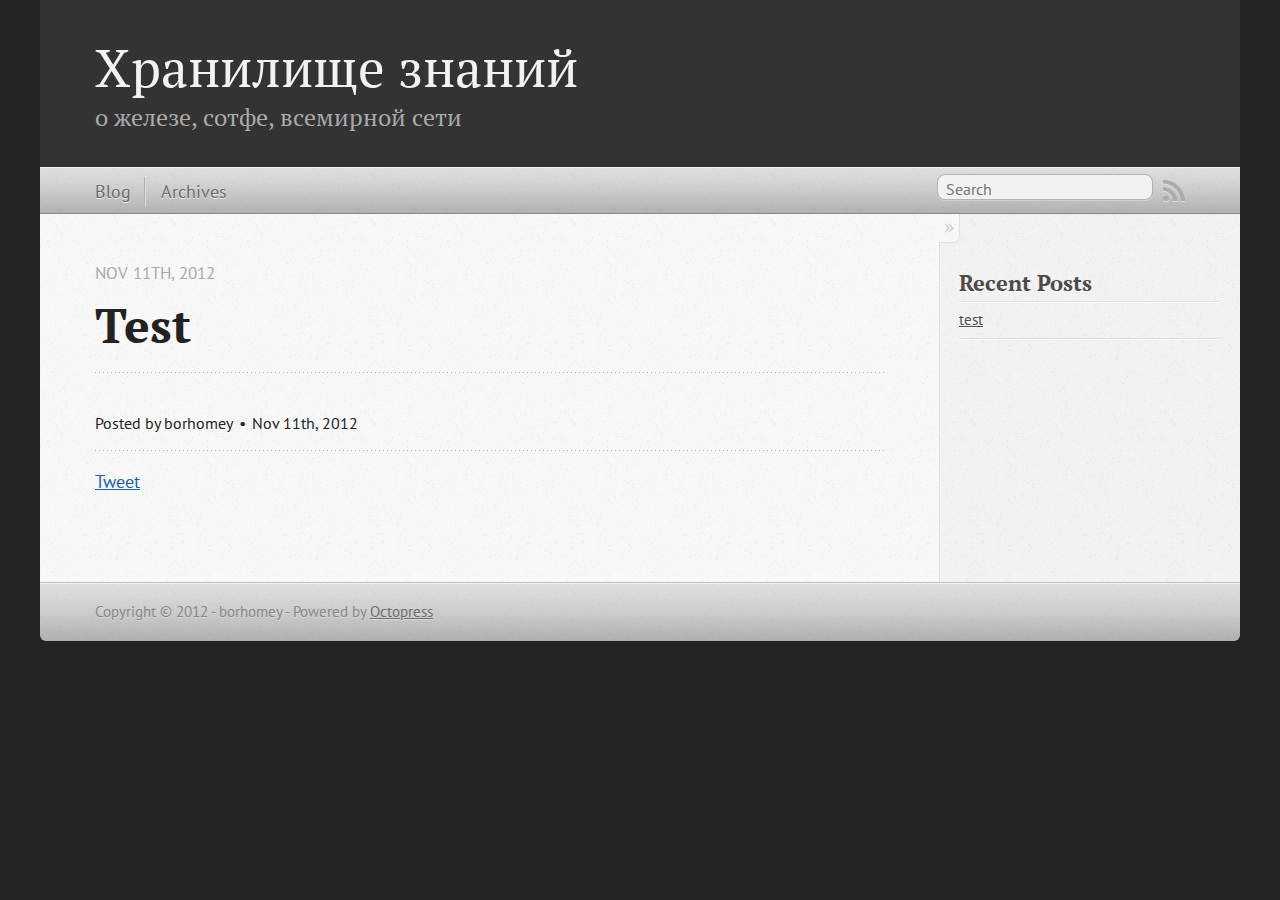
<file: test/index.html>
<!DOCTYPE html>
<!--[if IEMobile 7 ]><html class="no-js iem7"><![endif]-->
<!--[if lt IE 9]><html class="no-js lte-ie8"><![endif]-->
<!--[if (gt IE 8)|(gt IEMobile 7)|!(IEMobile)|!(IE)]><!--><html class="no-js" lang="en"><!--<![endif]-->
<head>
  <meta charset="utf-8">
  <title>test - Хранилище знаний</title>
  <meta name="author" content="borhomey">

  
  <meta name="description" content="
">
  

  <!-- http://t.co/dKP3o1e -->
  <meta name="HandheldFriendly" content="True">
  <meta name="MobileOptimized" content="320">
  <meta name="viewport" content="width=device-width, initial-scale=1">

  
  <link rel="canonical" href="http://borhomey.github.com/vq3/test/">
  <link href="/favicon.png" rel="icon">
  <link href="/stylesheets/screen.css" media="screen, projection" rel="stylesheet" type="text/css">
  <script src="/javascripts/modernizr-2.0.js"></script>
  <script src="/javascripts/ender.js"></script>
  <script src="/javascripts/octopress.js" type="text/javascript"></script>
  <link href="/atom.xml" rel="alternate" title="Хранилище знаний" type="application/atom+xml">
  <!--Fonts from Google"s Web font directory at http://google.com/webfonts -->
<link href="http://fonts.googleapis.com/css?family=PT+Serif:regular,italic,bold,bolditalic" rel="stylesheet" type="text/css">
<link href="http://fonts.googleapis.com/css?family=PT+Sans:regular,italic,bold,bolditalic" rel="stylesheet" type="text/css">

  

</head>

<body   >
  <header role="banner"><hgroup>
  <h1><a href="/">Хранилище знаний</a></h1>
  
    <h2>о железе, сотфе, всемирной сети</h2>
  
</hgroup>

</header>
  <nav role="navigation"><ul class="subscription" data-subscription="rss">
  <li><a href="/atom.xml" rel="subscribe-rss" title="subscribe via RSS">RSS</a></li>
  
</ul>
  
<form action="http://google.com/search" method="get">
  <fieldset role="search">
    <input type="hidden" name="q" value="site:borhomey.github.com/vq3" />
    <input class="search" type="text" name="q" results="0" placeholder="Search"/>
  </fieldset>
</form>
  
<ul class="main-navigation">
  <li><a href="/">Blog</a></li>
  <li><a href="/blog/archives">Archives</a></li>
</ul>

</nav>
  <div id="main">
    <div id="content">
      <div>
<article class="hentry" role="article">
  
  <header>
    
      <h1 class="entry-title">Test</h1>
    
    
      <p class="meta">
        








  


<time datetime="2012-11-11T01:07:00+04:00" pubdate data-updated="true">Nov 11<span>th</span>, 2012</time>
        
      </p>
    
  </header>


<div class="entry-content">
</div>


  <footer>
    <p class="meta">
      
  

<span class="byline author vcard">Posted by <span class="fn">borhomey</span></span>

      








  


<time datetime="2012-11-11T01:07:00+04:00" pubdate data-updated="true">Nov 11<span>th</span>, 2012</time>
      


    </p>
    
      <div class="sharing">
  
  <a href="http://twitter.com/share" class="twitter-share-button" data-url="http://borhomey.github.com/vq3/test/" data-via="" data-counturl="http://borhomey.github.com/vq3/test/" >Tweet</a>
  
  
  
</div>

    
    <p class="meta">
      
      
    </p>
  </footer>
</article>

</div>

<aside class="sidebar">
  
    <section>
  <h1>Recent Posts</h1>
  <ul id="recent_posts">
    
      <li class="post">
        <a href="/test/">test</a>
      </li>
    
  </ul>
</section>






  
</aside>


    </div>
  </div>
  <footer role="contentinfo"><p>
  Copyright &copy; 2012 - borhomey -
  <span class="credit">Powered by <a href="http://octopress.org">Octopress</a></span>
</p>

</footer>
  







  <script type="text/javascript">
    (function(){
      var twitterWidgets = document.createElement('script');
      twitterWidgets.type = 'text/javascript';
      twitterWidgets.async = true;
      twitterWidgets.src = 'http://platform.twitter.com/widgets.js';
      document.getElementsByTagName('head')[0].appendChild(twitterWidgets);
    })();
  </script>





</body>
</html>
</file>
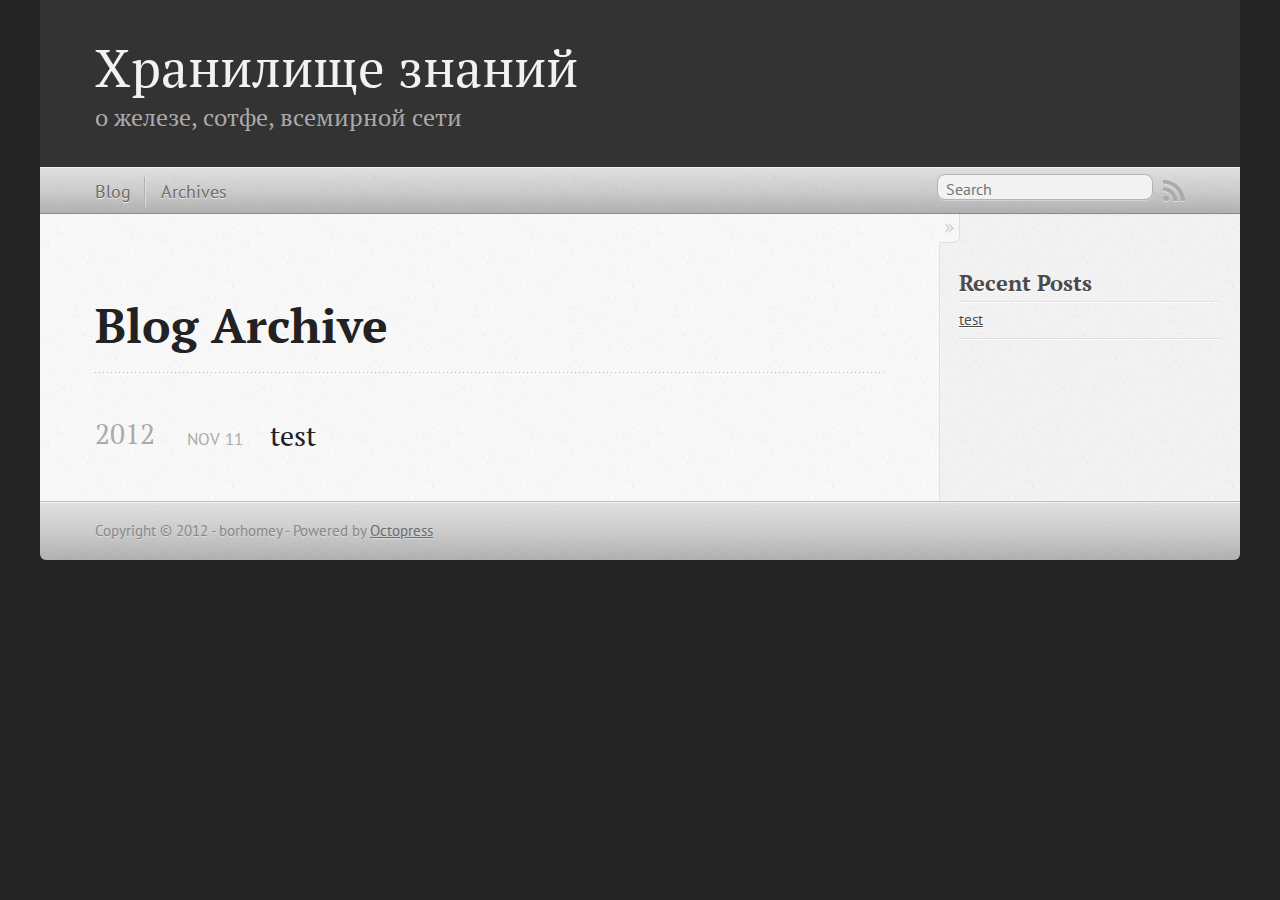
<file: blog/archives/index.html>
<!DOCTYPE html>
<!--[if IEMobile 7 ]><html class="no-js iem7"><![endif]-->
<!--[if lt IE 9]><html class="no-js lte-ie8"><![endif]-->
<!--[if (gt IE 8)|(gt IEMobile 7)|!(IEMobile)|!(IE)]><!--><html class="no-js" lang="en"><!--<![endif]-->
<head>
  <meta charset="utf-8">
  <title>Blog Archive - Хранилище знаний</title>
  <meta name="author" content="borhomey">

  
  <meta name="description" content=" Blog Archive 2012 test
Nov 11 2012 Recent Posts test ">
  

  <!-- http://t.co/dKP3o1e -->
  <meta name="HandheldFriendly" content="True">
  <meta name="MobileOptimized" content="320">
  <meta name="viewport" content="width=device-width, initial-scale=1">

  
  <link rel="canonical" href="http://borhomey.github.com/vq3/blog/archives/">
  <link href="/favicon.png" rel="icon">
  <link href="/stylesheets/screen.css" media="screen, projection" rel="stylesheet" type="text/css">
  <script src="/javascripts/modernizr-2.0.js"></script>
  <script src="/javascripts/ender.js"></script>
  <script src="/javascripts/octopress.js" type="text/javascript"></script>
  <link href="/atom.xml" rel="alternate" title="Хранилище знаний" type="application/atom+xml">
  <!--Fonts from Google"s Web font directory at http://google.com/webfonts -->
<link href="http://fonts.googleapis.com/css?family=PT+Serif:regular,italic,bold,bolditalic" rel="stylesheet" type="text/css">
<link href="http://fonts.googleapis.com/css?family=PT+Sans:regular,italic,bold,bolditalic" rel="stylesheet" type="text/css">

  

</head>

<body   >
  <header role="banner"><hgroup>
  <h1><a href="/">Хранилище знаний</a></h1>
  
    <h2>о железе, сотфе, всемирной сети</h2>
  
</hgroup>

</header>
  <nav role="navigation"><ul class="subscription" data-subscription="rss">
  <li><a href="/atom.xml" rel="subscribe-rss" title="subscribe via RSS">RSS</a></li>
  
</ul>
  
<form action="http://google.com/search" method="get">
  <fieldset role="search">
    <input type="hidden" name="q" value="site:borhomey.github.com/vq3" />
    <input class="search" type="text" name="q" results="0" placeholder="Search"/>
  </fieldset>
</form>
  
<ul class="main-navigation">
  <li><a href="/">Blog</a></li>
  <li><a href="/blog/archives">Archives</a></li>
</ul>

</nav>
  <div id="main">
    <div id="content">
      <div>
<article role="article">
  
  <header>
    <h1 class="entry-title">Blog Archive</h1>
    
  </header>
  
  <div id="blog-archives">



  
  <h2>2012</h2>

<article>
  
<h1><a href="/test/">test</a></h1>
<time datetime="2012-11-11T01:07:00+04:00" pubdate><span class='month'>Nov</span> <span class='day'>11</span> <span class='year'>2012</span></time>


</article>

</div>

  
</article>

</div>

<aside class="sidebar">
  
    <section>
  <h1>Recent Posts</h1>
  <ul id="recent_posts">
    
      <li class="post">
        <a href="/test/">test</a>
      </li>
    
  </ul>
</section>






  
</aside>


    </div>
  </div>
  <footer role="contentinfo"><p>
  Copyright &copy; 2012 - borhomey -
  <span class="credit">Powered by <a href="http://octopress.org">Octopress</a></span>
</p>

</footer>
  







  <script type="text/javascript">
    (function(){
      var twitterWidgets = document.createElement('script');
      twitterWidgets.type = 'text/javascript';
      twitterWidgets.async = true;
      twitterWidgets.src = 'http://platform.twitter.com/widgets.js';
      document.getElementsByTagName('head')[0].appendChild(twitterWidgets);
    })();
  </script>





</body>
</html>
</file>
<file: stylesheets/screen.css>
html,body,div,span,applet,object,iframe,h1,h2,h3,h4,h5,h6,p,blockquote,pre,a,abbr,acronym,address,big,cite,code,del,dfn,em,img,ins,kbd,q,s,samp,small,strike,strong,sub,sup,tt,var,b,u,i,center,dl,dt,dd,ol,ul,li,fieldset,form,label,legend,table,caption,tbody,tfoot,thead,tr,th,td,article,aside,canvas,details,embed,figure,figcaption,footer,header,hgroup,menu,nav,output,ruby,section,summary,time,mark,audio,video{margin:0;padding:0;border:0;font:inherit;font-size:100%;vertical-align:baseline}html{line-height:1}ol,ul{list-style:none}table{border-collapse:collapse;border-spacing:0}caption,th,td{text-align:left;font-weight:normal;vertical-align:middle}q,blockquote{quotes:none}q:before,q:after,blockquote:before,blockquote:after{content:"";content:none}a img{border:none}article,aside,details,figcaption,figure,footer,header,hgroup,menu,nav,section,summary{display:block}article,aside,details,figcaption,figure,footer,header,hgroup,menu,nav,section,summary{display:block}a{color:#1863a1}a:visited{color:#751590}a:focus{color:#0181eb}a:hover{color:#0181eb}a:active{color:#01579f}aside.sidebar a{color:#1863a1}aside.sidebar a:focus{color:#0181eb}aside.sidebar a:hover{color:#0181eb}aside.sidebar a:active{color:#01579f}a{-webkit-transition:color 0.3s;-moz-transition:color 0.3s;-o-transition:color 0.3s;transition:color 0.3s}html{background:#252525 url('/images/line-tile.png?1352094022') top left}body>div{background:#f2f2f2 url('/images/noise.png?1352094022') top left;border-bottom:1px solid #bfbfbf}body>div>div{background:#f8f8f8 url('/images/noise.png?1352094022') top left;border-right:1px solid #e0e0e0}.heading,body>header h1,h1,h2,h3,h4,h5,h6{font-family:"PT Serif","Georgia","Helvetica Neue",Arial,sans-serif}.sans,body>header h2,article header p.meta,article>footer,#content .blog-index footer,html .gist .gist-file .gist-meta,#blog-archives a.category,#blog-archives time,aside.sidebar section,body>footer{font-family:"PT Sans","Helvetica Neue",Arial,sans-serif}.serif,body,#content .blog-index a[rel=full-article]{font-family:"PT Serif",Georgia,Times,"Times New Roman",serif}.mono,pre,code,tt,p code,li code{font-family:Menlo,Monaco,"Andale Mono","lucida console","Courier New",monospace}body>header h1{font-size:2.2em;font-family:"PT Serif","Georgia","Helvetica Neue",Arial,sans-serif;font-weight:normal;line-height:1.2em;margin-bottom:0.6667em}body>header h2{font-family:"PT Serif","Georgia","Helvetica Neue",Arial,sans-serif}body{line-height:1.5em;color:#222}h1{font-size:2.2em;line-height:1.2em}@media only screen and (min-width: 992px){body{font-size:1.15em}h1{font-size:2.6em;line-height:1.2em}}h1,h2,h3,h4,h5,h6{text-rendering:optimizelegibility;margin-bottom:1em;font-weight:bold}h2,section h1{font-size:1.5em}h3,section h2,section section h1{font-size:1.3em}h4,section h3,section section h2,section section section h1{font-size:1em}h5,section h4,section section h3{font-size:.9em}h6,section h5,section section h4,section section section h3{font-size:.8em}p,blockquote,ul,ol{margin-bottom:1.5em}ul{list-style-type:disc}ul ul{list-style-type:circle;margin-bottom:0px}ul ul ul{list-style-type:square;margin-bottom:0px}ol{list-style-type:decimal}ol ol{list-style-type:lower-alpha;margin-bottom:0px}ol ol ol{list-style-type:lower-roman;margin-bottom:0px}ul,ul ul,ul ol,ol,ol ul,ol ol{margin-left:1.3em}strong{font-weight:bold}em{font-style:italic}sup,sub{font-size:0.8em;position:relative;display:inline-block}sup{top:-0.5em}sub{bottom:-0.5em}q{font-style:italic}q:before{content:"\201C"}q:after{content:"\201D"}em,dfn{font-style:italic}strong,dfn{font-weight:bold}del,s{text-decoration:line-through}abbr,acronym{border-bottom:1px dotted;cursor:help}sub,sup{line-height:0}hr{margin-bottom:0.2em}small{font-size:.8em}big{font-size:1.2em}blockquote{font-style:italic;position:relative;font-size:1.2em;line-height:1.5em;padding-left:1em;border-left:4px solid rgba(170,170,170,0.5)}blockquote cite{font-style:italic}blockquote cite a{color:#aaa !important;word-wrap:break-word}blockquote cite:before{content:'\2014';padding-right:.3em;padding-left:.3em;color:#aaa}@media only screen and (min-width: 992px){blockquote{padding-left:1.5em;border-left-width:4px}}.pullquote-right:before,.pullquote-left:before{padding:0;border:none;content:attr(data-pullquote);float:right;width:45%;margin:.5em 0 1em 1.5em;position:relative;top:7px;font-size:1.4em;line-height:1.45em}.pullquote-left:before{float:left;margin:.5em 1.5em 1em 0}.force-wrap,article a,aside.sidebar a{white-space:-moz-pre-wrap;white-space:-pre-wrap;white-space:-o-pre-wrap;white-space:pre-wrap;word-wrap:break-word}.group,body>header,body>nav,body>footer,body #content>article,body #content>div>article,body #content>div>section,body div.pagination,aside.sidebar,#main,#content,.sidebar{*zoom:1}.group:after,body>header:after,body>nav:after,body>footer:after,body #content>article:after,body #content>div>article:after,body #content>div>section:after,body div.pagination:after,aside.sidebar:after,#main:after,#content:after,.sidebar:after{content:"";display:table;clear:both}body{-webkit-text-size-adjust:none;max-width:1200px;position:relative;margin:0 auto}body>header,body>nav,body>footer,body #content>article,body #content>div>article,body #content>div>section{padding-left:18px;padding-right:18px}@media only screen and (min-width: 480px){body>header,body>nav,body>footer,body #content>article,body #content>div>article,body #content>div>section{padding-left:25px;padding-right:25px}}@media only screen and (min-width: 768px){body>header,body>nav,body>footer,body #content>article,body #content>div>article,body #content>div>section{padding-left:35px;padding-right:35px}}@media only screen and (min-width: 992px){body>header,body>nav,body>footer,body #content>article,body #content>div>article,body #content>div>section{padding-left:55px;padding-right:55px}}body div.pagination{margin-left:18px;margin-right:18px}@media only screen and (min-width: 480px){body div.pagination{margin-left:25px;margin-right:25px}}@media only screen and (min-width: 768px){body div.pagination{margin-left:35px;margin-right:35px}}@media only screen and (min-width: 992px){body div.pagination{margin-left:55px;margin-right:55px}}body>header{font-size:1em;padding-top:1.5em;padding-bottom:1.5em}#content{overflow:hidden}#content>div,#content>article{width:100%}aside.sidebar{float:none;padding:0 18px 1px;background-color:#f7f7f7;border-top:1px solid #e0e0e0}.flex-content,article img,article video,article .flash-video,aside.sidebar img{max-width:100%;height:auto}.basic-alignment.left,article img.left,article video.left,article .left.flash-video,aside.sidebar img.left{float:left;margin-right:1.5em}.basic-alignment.right,article img.right,article video.right,article .right.flash-video,aside.sidebar img.right{float:right;margin-left:1.5em}.basic-alignment.center,article img.center,article video.center,article .center.flash-video,aside.sidebar img.center{display:block;margin:0 auto 1.5em}.basic-alignment.left,article img.left,article video.left,article .left.flash-video,aside.sidebar img.left,.basic-alignment.right,article img.right,article video.right,article .right.flash-video,aside.sidebar img.right{margin-bottom:.8em}.toggle-sidebar,.no-sidebar .toggle-sidebar{display:none}@media only screen and (min-width: 750px){body.sidebar-footer aside.sidebar{float:none;width:auto;clear:left;margin:0;padding:0 35px 1px;background-color:#f7f7f7;border-top:1px solid #eaeaea}body.sidebar-footer aside.sidebar section.odd,body.sidebar-footer aside.sidebar section.even{float:left;width:48%}body.sidebar-footer aside.sidebar section.odd{margin-left:0}body.sidebar-footer aside.sidebar section.even{margin-left:4%}body.sidebar-footer aside.sidebar.thirds section{width:30%;margin-left:5%}body.sidebar-footer aside.sidebar.thirds section.first{margin-left:0;clear:both}}body.sidebar-footer #content{margin-right:0px}body.sidebar-footer .toggle-sidebar{display:none}@media only screen and (min-width: 550px){body>header{font-size:1em}}@media only screen and (min-width: 750px){aside.sidebar{float:none;width:auto;clear:left;margin:0;padding:0 35px 1px;background-color:#f7f7f7;border-top:1px solid #eaeaea}aside.sidebar section.odd,aside.sidebar section.even{float:left;width:48%}aside.sidebar section.odd{margin-left:0}aside.sidebar section.even{margin-left:4%}aside.sidebar.thirds section{width:30%;margin-left:5%}aside.sidebar.thirds section.first{margin-left:0;clear:both}}@media only screen and (min-width: 768px){body{-webkit-text-size-adjust:auto}body>header{font-size:1.2em}#main{padding:0;margin:0 auto}#content{overflow:visible;margin-right:240px;position:relative}.no-sidebar #content{margin-right:0;border-right:0}.collapse-sidebar #content{margin-right:20px}#content>div,#content>article{padding-top:17.5px;padding-bottom:17.5px;float:left}aside.sidebar{width:210px;padding:0 15px 15px;background:none;clear:none;float:left;margin:0 -100% 0 0}aside.sidebar section{width:auto;margin-left:0}aside.sidebar section.odd,aside.sidebar section.even{float:none;width:auto;margin-left:0}.collapse-sidebar aside.sidebar{float:none;width:auto;clear:left;margin:0;padding:0 35px 1px;background-color:#f7f7f7;border-top:1px solid #eaeaea}.collapse-sidebar aside.sidebar section.odd,.collapse-sidebar aside.sidebar section.even{float:left;width:48%}.collapse-sidebar aside.sidebar section.odd{margin-left:0}.collapse-sidebar aside.sidebar section.even{margin-left:4%}.collapse-sidebar aside.sidebar.thirds section{width:30%;margin-left:5%}.collapse-sidebar aside.sidebar.thirds section.first{margin-left:0;clear:both}}@media only screen and (min-width: 992px){body>header{font-size:1.3em}#content{margin-right:300px}#content>div,#content>article{padding-top:27.5px;padding-bottom:27.5px}aside.sidebar{width:260px;padding:1.2em 20px 20px}.collapse-sidebar aside.sidebar{padding-left:55px;padding-right:55px}}@media only screen and (min-width: 768px){ul,ol{margin-left:0}}body>header{background:#333}body>header h1{display:inline-block;margin:0}body>header h1 a,body>header h1 a:visited,body>header h1 a:hover{color:#f2f2f2;text-decoration:none}body>header h2{margin:.2em 0 0;font-size:1em;color:#aaa;font-weight:normal}body>nav{position:relative;background-color:#ccc;background:url('/images/noise.png?1352094022'),-webkit-gradient(linear, 50% 0%, 50% 100%, color-stop(0%, #e0e0e0), color-stop(50%, #cccccc), color-stop(100%, #b0b0b0));background:url('/images/noise.png?1352094022'),-webkit-linear-gradient(#e0e0e0,#cccccc,#b0b0b0);background:url('/images/noise.png?1352094022'),-moz-linear-gradient(#e0e0e0,#cccccc,#b0b0b0);background:url('/images/noise.png?1352094022'),-o-linear-gradient(#e0e0e0,#cccccc,#b0b0b0);background:url('/images/noise.png?1352094022'),linear-gradient(#e0e0e0,#cccccc,#b0b0b0);border-top:1px solid #f2f2f2;border-bottom:1px solid #8c8c8c;padding-top:.35em;padding-bottom:.35em}body>nav form{-webkit-background-clip:padding;-moz-background-clip:padding;background-clip:padding-box;margin:0;padding:0}body>nav form .search{padding:.3em .5em 0;font-size:.85em;font-family:"PT Sans","Helvetica Neue",Arial,sans-serif;line-height:1.1em;width:95%;-webkit-border-radius:0.5em;-moz-border-radius:0.5em;-ms-border-radius:0.5em;-o-border-radius:0.5em;border-radius:0.5em;-webkit-background-clip:padding;-moz-background-clip:padding;background-clip:padding-box;-webkit-box-shadow:#d1d1d1 0 1px;-moz-box-shadow:#d1d1d1 0 1px;box-shadow:#d1d1d1 0 1px;background-color:#f2f2f2;border:1px solid #b3b3b3;color:#888}body>nav form .search:focus{color:#444;border-color:#80b1df;-webkit-box-shadow:#80b1df 0 0 4px,#80b1df 0 0 3px inset;-moz-box-shadow:#80b1df 0 0 4px,#80b1df 0 0 3px inset;box-shadow:#80b1df 0 0 4px,#80b1df 0 0 3px inset;background-color:#fff;outline:none}body>nav fieldset[role=search]{float:right;width:48%}body>nav fieldset.mobile-nav{float:left;width:48%}body>nav fieldset.mobile-nav select{width:100%;font-size:.8em;border:1px solid #888}body>nav ul{display:none}@media only screen and (min-width: 550px){body>nav{font-size:.9em}body>nav ul{margin:0;padding:0;border:0;overflow:hidden;*zoom:1;float:left;display:block;padding-top:.15em}body>nav ul li{list-style-image:none;list-style-type:none;margin-left:0;white-space:nowrap;display:inline;float:left;padding-left:0;padding-right:0}body>nav ul li:first-child,body>nav ul li.first{padding-left:0}body>nav ul li:last-child{padding-right:0}body>nav ul li.last{padding-right:0}body>nav ul.subscription{margin-left:.8em;float:right}body>nav ul.subscription li:last-child a{padding-right:0}body>nav ul li{margin:0}body>nav a{color:#6b6b6b;font-family:"PT Sans","Helvetica Neue",Arial,sans-serif;text-shadow:#ebebeb 0 1px;float:left;text-decoration:none;font-size:1.1em;padding:.1em 0;line-height:1.5em}body>nav a:visited{color:#6b6b6b}body>nav a:hover{color:#2b2b2b}body>nav li+li{border-left:1px solid #b0b0b0;margin-left:.8em}body>nav li+li a{padding-left:.8em;border-left:1px solid #dedede}body>nav form{float:right;text-align:left;padding-left:.8em;width:175px}body>nav form .search{width:93%;font-size:.95em;line-height:1.2em}body>nav ul[data-subscription$=email]+form{width:97px}body>nav ul[data-subscription$=email]+form .search{width:91%}body>nav fieldset.mobile-nav{display:none}body>nav fieldset[role=search]{width:99%}}@media only screen and (min-width: 992px){body>nav form{width:215px}body>nav ul[data-subscription$=email]+form{width:147px}}.no-placeholder body>nav .search{background:#f2f2f2 url('/images/search.png?1352094022') 0.3em 0.25em no-repeat;text-indent:1.3em}@media only screen and (min-width: 550px){.maskImage body>nav ul[data-subscription$=email]+form{width:123px}}@media only screen and (min-width: 992px){.maskImage body>nav ul[data-subscription$=email]+form{width:173px}}.maskImage ul.subscription{position:relative;top:.2em}.maskImage ul.subscription li,.maskImage ul.subscription a{border:0;padding:0}.maskImage a[rel=subscribe-rss]{position:relative;top:0px;text-indent:-999999em;background-color:#dedede;border:0;padding:0}.maskImage a[rel=subscribe-rss],.maskImage a[rel=subscribe-rss]:after{-webkit-mask-image:url('/images/rss.png?1352094022');-moz-mask-image:url('/images/rss.png?1352094022');-ms-mask-image:url('/images/rss.png?1352094022');-o-mask-image:url('/images/rss.png?1352094022');mask-image:url('/images/rss.png?1352094022');-webkit-mask-repeat:no-repeat;-moz-mask-repeat:no-repeat;-ms-mask-repeat:no-repeat;-o-mask-repeat:no-repeat;mask-repeat:no-repeat;width:22px;height:22px}.maskImage a[rel=subscribe-rss]:after{content:"";position:absolute;top:-1px;left:0;background-color:#ababab}.maskImage a[rel=subscribe-rss]:hover:after{background-color:#9e9e9e}.maskImage a[rel=subscribe-email]{position:relative;top:0px;text-indent:-999999em;background-color:#dedede;border:0;padding:0}.maskImage a[rel=subscribe-email],.maskImage a[rel=subscribe-email]:after{-webkit-mask-image:url('/images/email.png?1352094022');-moz-mask-image:url('/images/email.png?1352094022');-ms-mask-image:url('/images/email.png?1352094022');-o-mask-image:url('/images/email.png?1352094022');mask-image:url('/images/email.png?1352094022');-webkit-mask-repeat:no-repeat;-moz-mask-repeat:no-repeat;-ms-mask-repeat:no-repeat;-o-mask-repeat:no-repeat;mask-repeat:no-repeat;width:28px;height:22px}.maskImage a[rel=subscribe-email]:after{content:"";position:absolute;top:-1px;left:0;background-color:#ababab}.maskImage a[rel=subscribe-email]:hover:after{background-color:#9e9e9e}article{padding-top:1em}article header{position:relative;padding-top:2em;padding-bottom:1em;margin-bottom:1em;background:url('[data-uri]') bottom left repeat-x}article header h1{margin:0}article header h1 a{text-decoration:none}article header h1 a:hover{text-decoration:underline}article header p{font-size:.9em;color:#aaa;margin:0}article header p.meta{text-transform:uppercase;position:absolute;top:0}@media only screen and (min-width: 768px){article header{margin-bottom:1.5em;padding-bottom:1em;background:url('[data-uri]') bottom left repeat-x}}article h2{padding-top:0.8em;background:url('[data-uri]') top left repeat-x}.entry-content article h2:first-child,article header+h2{padding-top:0}article h2:first-child,article header+h2{background:none}article .feature{padding-top:.5em;margin-bottom:1em;padding-bottom:1em;background:url('[data-uri]') bottom left repeat-x;font-size:2.0em;font-style:italic;line-height:1.3em}article img,article video,article .flash-video{-webkit-border-radius:0.3em;-moz-border-radius:0.3em;-ms-border-radius:0.3em;-o-border-radius:0.3em;border-radius:0.3em;-webkit-box-shadow:rgba(0,0,0,0.15) 0 1px 4px;-moz-box-shadow:rgba(0,0,0,0.15) 0 1px 4px;box-shadow:rgba(0,0,0,0.15) 0 1px 4px;-webkit-box-sizing:border-box;-moz-box-sizing:border-box;box-sizing:border-box;border:#fff 0.5em solid}article video,article .flash-video{margin:0 auto 1.5em}article video{display:block;width:100%}article .flash-video>div{position:relative;display:block;padding-bottom:56.25%;padding-top:1px;height:0;overflow:hidden}article .flash-video>div iframe,article .flash-video>div object,article .flash-video>div embed{position:absolute;top:0;left:0;width:100%;height:100%}article>footer{padding-bottom:2.5em;margin-top:2em}article>footer p.meta{margin-bottom:.8em;font-size:.85em;clear:both;overflow:hidden}.blog-index article+article{background:url('[data-uri]') top left repeat-x}#content .blog-index{padding-top:0;padding-bottom:0}#content .blog-index article{padding-top:2em}#content .blog-index article header{background:none;padding-bottom:0}#content .blog-index article h1{font-size:2.2em}#content .blog-index article h1 a{color:inherit}#content .blog-index article h1 a:hover{color:#0181eb}#content .blog-index a[rel=full-article]{background:#ebebeb;display:inline-block;padding:.4em .8em;margin-right:.5em;text-decoration:none;color:#666;-webkit-transition:background-color 0.5s;-moz-transition:background-color 0.5s;-o-transition:background-color 0.5s;transition:background-color 0.5s}#content .blog-index a[rel=full-article]:hover{background:#0181eb;text-shadow:none;color:#f8f8f8}#content .blog-index footer{margin-top:1em}.separator,article>footer .byline+time:before,article>footer time+time:before,article>footer .comments:before,article>footer .byline ~ .categories:before{content:"\2022 ";padding:0 .4em 0 .2em;display:inline-block}#content div.pagination{text-align:center;font-size:.95em;position:relative;background:url('[data-uri]') top left repeat-x;padding-top:1.5em;padding-bottom:1.5em}#content div.pagination a{text-decoration:none;color:#aaa}#content div.pagination a.prev{position:absolute;left:0}#content div.pagination a.next{position:absolute;right:0}#content div.pagination a:hover{color:#0181eb}#content div.pagination a[href*=archive]:before,#content div.pagination a[href*=archive]:after{content:'\2014';padding:0 .3em}p.meta+.sharing{padding-top:1em;padding-left:0;background:url('[data-uri]') top left repeat-x}#fb-root{display:none}.highlight,html .gist .gist-file .gist-syntax .gist-highlight{border:1px solid #05232b !important}.highlight table td.code,html .gist .gist-file .gist-syntax .gist-highlight table td.code{width:100%}.highlight .line-numbers,html .gist .gist-file .gist-syntax .gist-highlight .line-numbers{text-align:right;font-size:13px;line-height:1.45em;background:#073642 url('/images/noise.png?1352094022') top left !important;border-right:1px solid #00232c !important;-webkit-box-shadow:#083e4b -1px 0 inset;-moz-box-shadow:#083e4b -1px 0 inset;box-shadow:#083e4b -1px 0 inset;text-shadow:#021014 0 -1px;padding:.8em !important;-webkit-border-radius:0;-moz-border-radius:0;-ms-border-radius:0;-o-border-radius:0;border-radius:0}.highlight .line-numbers span,html .gist .gist-file .gist-syntax .gist-highlight .line-numbers span{color:#586e75 !important}figure.code,.gist-file,pre{-webkit-box-shadow:rgba(0,0,0,0.06) 0 0 10px;-moz-box-shadow:rgba(0,0,0,0.06) 0 0 10px;box-shadow:rgba(0,0,0,0.06) 0 0 10px}figure.code .highlight pre,.gist-file .highlight pre,pre .highlight pre{-webkit-box-shadow:none;-moz-box-shadow:none;box-shadow:none}html .gist .gist-file{margin-bottom:1.8em;position:relative;border:none;padding-top:26px !important}html .gist .gist-file .gist-syntax{border-bottom:0 !important;background:none !important}html .gist .gist-file .gist-syntax .gist-highlight{background:#002b36 !important}html .gist .gist-file .gist-meta{padding:.6em 0.8em;border:1px solid #083e4b !important;color:#586e75;font-size:.7em !important;background:#073642 url('/images/noise.png?1352094022') top left;line-height:1.5em}html .gist .gist-file .gist-meta a{color:#75878b !important;text-decoration:none}html .gist .gist-file .gist-meta a:hover{text-decoration:underline}html .gist .gist-file .gist-meta a:hover{color:#93a1a1 !important}html .gist .gist-file .gist-meta a[href*='#file']{position:absolute;top:0;left:0;right:-10px;color:#474747 !important}html .gist .gist-file .gist-meta a[href*='#file']:hover{color:#1863a1 !important}html .gist .gist-file .gist-meta a[href*=raw]{top:.4em}pre{background:#002b36 url('/images/noise.png?1352094022') top left;-webkit-border-radius:0.4em;-moz-border-radius:0.4em;-ms-border-radius:0.4em;-o-border-radius:0.4em;border-radius:0.4em;border:1px solid #05232b;line-height:1.45em;font-size:13px;margin-bottom:2.1em;padding:.8em 1em;color:#93a1a1;overflow:auto}h3.filename+pre{-moz-border-radius-topleft:0px;-webkit-border-top-left-radius:0px;border-top-left-radius:0px;-moz-border-radius-topright:0px;-webkit-border-top-right-radius:0px;border-top-right-radius:0px}p code,li code{display:inline-block;white-space:no-wrap;background:#fff;font-size:.8em;line-height:1.5em;color:#555;border:1px solid #ddd;-webkit-border-radius:0.4em;-moz-border-radius:0.4em;-ms-border-radius:0.4em;-o-border-radius:0.4em;border-radius:0.4em;padding:0 .3em;margin:-1px 0}p pre code,li pre code{font-size:1em !important;background:none;border:none}.pre-code,html .gist .gist-file .gist-syntax .gist-highlight pre,.highlight code{font-family:Menlo,Monaco,"Andale Mono","lucida console","Courier New",monospace !important;overflow:scroll;overflow-y:hidden;display:block;padding:.8em !important;overflow-x:auto;line-height:1.45em;background:#002b36 url('/images/noise.png?1352094022') top left !important;color:#93a1a1 !important}.pre-code *::-moz-selection,html .gist .gist-file .gist-syntax .gist-highlight pre *::-moz-selection,.highlight code *::-moz-selection{background:#386774;color:inherit;text-shadow:#002b36 0 1px}.pre-code *::-webkit-selection,html .gist .gist-file .gist-syntax .gist-highlight pre *::-webkit-selection,.highlight code *::-webkit-selection{background:#386774;color:inherit;text-shadow:#002b36 0 1px}.pre-code *::selection,html .gist .gist-file .gist-syntax .gist-highlight pre *::selection,.highlight code *::selection{background:#386774;color:inherit;text-shadow:#002b36 0 1px}.pre-code span,html .gist .gist-file .gist-syntax .gist-highlight pre span,.highlight code span{color:#93a1a1 !important}.pre-code span,html .gist .gist-file .gist-syntax .gist-highlight pre span,.highlight code span{font-style:normal !important;font-weight:normal !important}.pre-code .c,html .gist .gist-file .gist-syntax .gist-highlight pre .c,.highlight code .c{color:#586e75 !important;font-style:italic !important}.pre-code .cm,html .gist .gist-file .gist-syntax .gist-highlight pre .cm,.highlight code .cm{color:#586e75 !important;font-style:italic !important}.pre-code .cp,html .gist .gist-file .gist-syntax .gist-highlight pre .cp,.highlight code .cp{color:#586e75 !important;font-style:italic !important}.pre-code .c1,html .gist .gist-file .gist-syntax .gist-highlight pre .c1,.highlight code .c1{color:#586e75 !important;font-style:italic !important}.pre-code .cs,html .gist .gist-file .gist-syntax .gist-highlight pre .cs,.highlight code .cs{color:#586e75 !important;font-weight:bold !important;font-style:italic !important}.pre-code .err,html .gist .gist-file .gist-syntax .gist-highlight pre .err,.highlight code .err{color:#dc322f !important;background:none !important}.pre-code .k,html .gist .gist-file .gist-syntax .gist-highlight pre .k,.highlight code .k{color:#cb4b16 !important}.pre-code .o,html .gist .gist-file .gist-syntax .gist-highlight pre .o,.highlight code .o{color:#93a1a1 !important;font-weight:bold !important}.pre-code .p,html .gist .gist-file .gist-syntax .gist-highlight pre .p,.highlight code .p{color:#93a1a1 !important}.pre-code .ow,html .gist .gist-file .gist-syntax .gist-highlight pre .ow,.highlight code .ow{color:#2aa198 !important;font-weight:bold !important}.pre-code .gd,html .gist .gist-file .gist-syntax .gist-highlight pre .gd,.highlight code .gd{color:#93a1a1 !important;background-color:#372c34 !important;display:inline-block}.pre-code .gd .x,html .gist .gist-file .gist-syntax .gist-highlight pre .gd .x,.highlight code .gd .x{color:#93a1a1 !important;background-color:#4d2d33 !important;display:inline-block}.pre-code .ge,html .gist .gist-file .gist-syntax .gist-highlight pre .ge,.highlight code .ge{color:#93a1a1 !important;font-style:italic !important}.pre-code .gh,html .gist .gist-file .gist-syntax .gist-highlight pre .gh,.highlight code .gh{color:#586e75 !important}.pre-code .gi,html .gist .gist-file .gist-syntax .gist-highlight pre .gi,.highlight code .gi{color:#93a1a1 !important;background-color:#1a412b !important;display:inline-block}.pre-code .gi .x,html .gist .gist-file .gist-syntax .gist-highlight pre .gi .x,.highlight code .gi .x{color:#93a1a1 !important;background-color:#355720 !important;display:inline-block}.pre-code .gs,html .gist .gist-file .gist-syntax .gist-highlight pre .gs,.highlight code .gs{color:#93a1a1 !important;font-weight:bold !important}.pre-code .gu,html .gist .gist-file .gist-syntax .gist-highlight pre .gu,.highlight code .gu{color:#6c71c4 !important}.pre-code .kc,html .gist .gist-file .gist-syntax .gist-highlight pre .kc,.highlight code .kc{color:#859900 !important;font-weight:bold !important}.pre-code .kd,html .gist .gist-file .gist-syntax .gist-highlight pre .kd,.highlight code .kd{color:#268bd2 !important}.pre-code .kp,html .gist .gist-file .gist-syntax .gist-highlight pre .kp,.highlight code .kp{color:#cb4b16 !important;font-weight:bold !important}.pre-code .kr,html .gist .gist-file .gist-syntax .gist-highlight pre .kr,.highlight code .kr{color:#d33682 !important;font-weight:bold !important}.pre-code .kt,html .gist .gist-file .gist-syntax .gist-highlight pre .kt,.highlight code .kt{color:#2aa198 !important}.pre-code .n,html .gist .gist-file .gist-syntax .gist-highlight pre .n,.highlight code .n{color:#268bd2 !important}.pre-code .na,html .gist .gist-file .gist-syntax .gist-highlight pre .na,.highlight code .na{color:#268bd2 !important}.pre-code .nb,html .gist .gist-file .gist-syntax .gist-highlight pre .nb,.highlight code .nb{color:#859900 !important}.pre-code .nc,html .gist .gist-file .gist-syntax .gist-highlight pre .nc,.highlight code .nc{color:#d33682 !important}.pre-code .no,html .gist .gist-file .gist-syntax .gist-highlight pre .no,.highlight code .no{color:#b58900 !important}.pre-code .nl,html .gist .gist-file .gist-syntax .gist-highlight pre .nl,.highlight code .nl{color:#859900 !important}.pre-code .ne,html .gist .gist-file .gist-syntax .gist-highlight pre .ne,.highlight code .ne{color:#268bd2 !important;font-weight:bold !important}.pre-code .nf,html .gist .gist-file .gist-syntax .gist-highlight pre .nf,.highlight code .nf{color:#268bd2 !important;font-weight:bold !important}.pre-code .nn,html .gist .gist-file .gist-syntax .gist-highlight pre .nn,.highlight code .nn{color:#b58900 !important}.pre-code .nt,html .gist .gist-file .gist-syntax .gist-highlight pre .nt,.highlight code .nt{color:#268bd2 !important;font-weight:bold !important}.pre-code .nx,html .gist .gist-file .gist-syntax .gist-highlight pre .nx,.highlight code .nx{color:#b58900 !important}.pre-code .vg,html .gist .gist-file .gist-syntax .gist-highlight pre .vg,.highlight code .vg{color:#268bd2 !important}.pre-code .vi,html .gist .gist-file .gist-syntax .gist-highlight pre .vi,.highlight code .vi{color:#268bd2 !important}.pre-code .nv,html .gist .gist-file .gist-syntax .gist-highlight pre .nv,.highlight code .nv{color:#268bd2 !important}.pre-code .mf,html .gist .gist-file .gist-syntax .gist-highlight pre .mf,.highlight code .mf{color:#2aa198 !important}.pre-code .m,html .gist .gist-file .gist-syntax .gist-highlight pre .m,.highlight code .m{color:#2aa198 !important}.pre-code .mh,html .gist .gist-file .gist-syntax .gist-highlight pre .mh,.highlight code .mh{color:#2aa198 !important}.pre-code .mi,html .gist .gist-file .gist-syntax .gist-highlight pre .mi,.highlight code .mi{color:#2aa198 !important}.pre-code .s,html .gist .gist-file .gist-syntax .gist-highlight pre .s,.highlight code .s{color:#2aa198 !important}.pre-code .sd,html .gist .gist-file .gist-syntax .gist-highlight pre .sd,.highlight code .sd{color:#2aa198 !important}.pre-code .s2,html .gist .gist-file .gist-syntax .gist-highlight pre .s2,.highlight code .s2{color:#2aa198 !important}.pre-code .se,html .gist .gist-file .gist-syntax .gist-highlight pre .se,.highlight code .se{color:#dc322f !important}.pre-code .si,html .gist .gist-file .gist-syntax .gist-highlight pre .si,.highlight code .si{color:#268bd2 !important}.pre-code .sr,html .gist .gist-file .gist-syntax .gist-highlight pre .sr,.highlight code .sr{color:#2aa198 !important}.pre-code .s1,html .gist .gist-file .gist-syntax .gist-highlight pre .s1,.highlight code .s1{color:#2aa198 !important}.pre-code div .gd,html .gist .gist-file .gist-syntax .gist-highlight pre div .gd,.highlight code div .gd,.pre-code div .gd .x,html .gist .gist-file .gist-syntax .gist-highlight pre div .gd .x,.highlight code div .gd .x,.pre-code div .gi,html .gist .gist-file .gist-syntax .gist-highlight pre div .gi,.highlight code div .gi,.pre-code div .gi .x,html .gist .gist-file .gist-syntax .gist-highlight pre div .gi .x,.highlight code div .gi .x{display:inline-block;width:100%}.highlight,.gist-highlight{margin-bottom:1.8em;background:#002b36;overflow-y:hidden;overflow-x:auto}.highlight pre,.gist-highlight pre{background:none;-webkit-border-radius:none;-moz-border-radius:none;-ms-border-radius:none;-o-border-radius:none;border-radius:none;border:none;padding:0;margin-bottom:0}pre::-webkit-scrollbar,.highlight::-webkit-scrollbar,.gist-highlight::-webkit-scrollbar{height:.5em;background:rgba(255,255,255,0.15)}pre::-webkit-scrollbar-thumb:horizontal,.highlight::-webkit-scrollbar-thumb:horizontal,.gist-highlight::-webkit-scrollbar-thumb:horizontal{background:rgba(255,255,255,0.2);-webkit-border-radius:4px;border-radius:4px}.highlight code{background:#000}figure.code{background:none;padding:0;border:0;margin-bottom:1.5em}figure.code pre{margin-bottom:0}figure.code figcaption{position:relative}figure.code .highlight{margin-bottom:0}.code-title,html .gist .gist-file .gist-meta a[href*='#file'],h3.filename,figure.code figcaption{text-align:center;font-size:13px;line-height:2em;text-shadow:#cbcccc 0 1px 0;color:#474747;font-weight:normal;margin-bottom:0;-moz-border-radius-topleft:5px;-webkit-border-top-left-radius:5px;border-top-left-radius:5px;-moz-border-radius-topright:5px;-webkit-border-top-right-radius:5px;border-top-right-radius:5px;font-family:"Helvetica Neue", Arial, "Lucida Grande", "Lucida Sans Unicode", Lucida, sans-serif;background:#aaa url('/images/code_bg.png?1352094022') top repeat-x;border:1px solid #565656;border-top-color:#cbcbcb;border-left-color:#a5a5a5;border-right-color:#a5a5a5;border-bottom:0}.download-source,html .gist .gist-file .gist-meta a[href*=raw],figure.code figcaption a{position:absolute;right:.8em;text-decoration:none;color:#666 !important;z-index:1;font-size:13px;text-shadow:#cbcccc 0 1px 0;padding-left:3em}.download-source:hover,html .gist .gist-file .gist-meta a[href*=raw]:hover,figure.code figcaption a:hover{text-decoration:underline}#archive #content>div,#archive #content>div>article{padding-top:0}#blog-archives{color:#aaa}#blog-archives article{padding:1em 0 1em;position:relative;background:url('[data-uri]') bottom left repeat-x}#blog-archives article:last-child{background:none}#blog-archives article footer{padding:0;margin:0}#blog-archives h1{color:#222;margin-bottom:.3em}#blog-archives h2{display:none}#blog-archives h1{font-size:1.5em}#blog-archives h1 a{text-decoration:none;color:inherit;font-weight:normal;display:inline-block}#blog-archives h1 a:hover{text-decoration:underline}#blog-archives h1 a:hover{color:#0181eb}#blog-archives a.category,#blog-archives time{color:#aaa}#blog-archives .entry-content{display:none}#blog-archives time{font-size:.9em;line-height:1.2em}#blog-archives time .month,#blog-archives time .day{display:inline-block}#blog-archives time .month{text-transform:uppercase}#blog-archives p{margin-bottom:1em}#blog-archives a,#blog-archives .entry-content a{color:inherit}#blog-archives a:hover,#blog-archives .entry-content a:hover{color:#0181eb}#blog-archives a:hover{color:#0181eb}@media only screen and (min-width: 550px){#blog-archives article{margin-left:5em}#blog-archives h2{margin-bottom:.3em;font-weight:normal;display:inline-block;position:relative;top:-1px;float:left}#blog-archives h2:first-child{padding-top:.75em}#blog-archives time{position:absolute;text-align:right;left:0em;top:1.8em}#blog-archives .year{display:none}#blog-archives article{padding-left:4.5em;padding-bottom:.7em}#blog-archives a.category{line-height:1.1em}}#content>.category article{margin-left:0;padding-left:6.8em}#content>.category .year{display:inline}.side-shadow-border,aside.sidebar section h1,aside.sidebar li{-webkit-box-shadow:#fff 0 1px;-moz-box-shadow:#fff 0 1px;box-shadow:#fff 0 1px}aside.sidebar{overflow:hidden;color:#4b4b4b;text-shadow:#fff 0 1px}aside.sidebar section{font-size:.8em;line-height:1.4em;margin-bottom:1.5em}aside.sidebar section h1{margin:1.5em 0 0;padding-bottom:.2em;border-bottom:1px solid #e0e0e0}aside.sidebar section h1+p{padding-top:.4em}aside.sidebar img{-webkit-border-radius:0.3em;-moz-border-radius:0.3em;-ms-border-radius:0.3em;-o-border-radius:0.3em;border-radius:0.3em;-webkit-box-shadow:rgba(0,0,0,0.15) 0 1px 4px;-moz-box-shadow:rgba(0,0,0,0.15) 0 1px 4px;box-shadow:rgba(0,0,0,0.15) 0 1px 4px;-webkit-box-sizing:border-box;-moz-box-sizing:border-box;box-sizing:border-box;border:#fff 0.3em solid}aside.sidebar ul{margin-bottom:0.5em;margin-left:0}aside.sidebar li{list-style:none;padding:.5em 0;margin:0;border-bottom:1px solid #e0e0e0}aside.sidebar li p:last-child{margin-bottom:0}aside.sidebar a{color:inherit;-webkit-transition:color 0.5s;-moz-transition:color 0.5s;-o-transition:color 0.5s;transition:color 0.5s}aside.sidebar:hover a{color:#1863a1}aside.sidebar:hover a:hover{color:#0181eb}.aside-alt-link,#tweets a[href*='twitter.com/search'],#pinboard_linkroll .pin-tag{color:#7e7e7e}.aside-alt-link:hover,#tweets a[href*='twitter.com/search']:hover,#pinboard_linkroll .pin-tag:hover{color:#0181eb}@media only screen and (min-width: 768px){.toggle-sidebar{outline:none;position:absolute;right:-10px;top:0;bottom:0;display:inline-block;text-decoration:none;color:#cecece;width:9px;cursor:pointer}.toggle-sidebar:hover{background:#e9e9e9;background:-webkit-gradient(linear, 0% 50%, 100% 50%, color-stop(0%, rgba(224,224,224,0.5)), color-stop(100%, rgba(224,224,224,0)));background:-webkit-linear-gradient(left, rgba(224,224,224,0.5),rgba(224,224,224,0));background:-moz-linear-gradient(left, rgba(224,224,224,0.5),rgba(224,224,224,0));background:-o-linear-gradient(left, rgba(224,224,224,0.5),rgba(224,224,224,0));background:linear-gradient(left, rgba(224,224,224,0.5),rgba(224,224,224,0))}.toggle-sidebar:after{position:absolute;right:-11px;top:0;width:20px;font-size:1.2em;line-height:1.1em;padding-bottom:.15em;-moz-border-radius-bottomright:0.3em;-webkit-border-bottom-right-radius:0.3em;border-bottom-right-radius:0.3em;text-align:center;background:#f8f8f8 url('/images/noise.png?1352094022') top left;border-bottom:1px solid #e0e0e0;border-right:1px solid #e0e0e0;content:"\00BB";text-indent:-1px}.collapse-sidebar .toggle-sidebar{text-indent:0px;right:-20px;width:19px}.collapse-sidebar .toggle-sidebar:hover{background:#e9e9e9}.collapse-sidebar .toggle-sidebar:after{border-left:1px solid #e0e0e0;text-shadow:#fff 0 1px;content:"\00AB";left:0px;right:0;text-align:center;text-indent:0;border:0;border-right-width:0;background:none}}#tweets .loading{background:url('[data-uri]') no-repeat center 0.5em;color:#c4c4c4;text-shadow:#f8f8f8 0 1px;text-align:center;padding:2.5em 0 .5em}#tweets .loading.error{background:url('[data-uri]') no-repeat center 0.5em}#tweets p{position:relative;padding-right:1em}#tweets a[href*=status]:first-child{color:#a4a4a4;float:right;padding:0 0 .1em 1em;position:relative;right:-1.3em;text-shadow:#fff 0 1px;font-size:.7em;text-decoration:none}#tweets a[href*=status]:first-child span{font-size:1.5em}#tweets a[href*=status]:first-child:hover{color:#0181eb;text-decoration:none}#tweets a[href*='twitter.com/search']{text-decoration:none}#tweets a[href*='twitter.com/search']:hover{text-decoration:underline}.googleplus h1{-moz-box-shadow:none !important;-webkit-box-shadow:none !important;-o-box-shadow:none !important;box-shadow:none !important;border-bottom:0px none !important}.googleplus a{text-decoration:none;white-space:normal !important;line-height:32px}.googleplus a img{float:left;margin-right:0.5em;border:0 none}.googleplus-hidden{position:absolute;top:-1000em;left:-1000em}#pinboard_linkroll .pin-title,#pinboard_linkroll .pin-description{display:block;margin-bottom:.5em}#pinboard_linkroll .pin-tag{text-decoration:none}#pinboard_linkroll .pin-tag:hover{text-decoration:underline}#pinboard_linkroll .pin-tag:after{content:','}#pinboard_linkroll .pin-tag:last-child:after{content:''}.delicious-posts a.delicious-link{margin-bottom:.5em;display:block}.delicious-posts p{font-size:1em}body>footer{font-size:.8em;color:#888;text-shadow:#d9d9d9 0 1px;background-color:#ccc;background:url('/images/noise.png?1352094022'),-webkit-gradient(linear, 50% 0%, 50% 100%, color-stop(0%, #e0e0e0), color-stop(50%, #cccccc), color-stop(100%, #b0b0b0));background:url('/images/noise.png?1352094022'),-webkit-linear-gradient(#e0e0e0,#cccccc,#b0b0b0);background:url('/images/noise.png?1352094022'),-moz-linear-gradient(#e0e0e0,#cccccc,#b0b0b0);background:url('/images/noise.png?1352094022'),-o-linear-gradient(#e0e0e0,#cccccc,#b0b0b0);background:url('/images/noise.png?1352094022'),linear-gradient(#e0e0e0,#cccccc,#b0b0b0);border-top:1px solid #f2f2f2;position:relative;padding-top:1em;padding-bottom:1em;margin-bottom:3em;-moz-border-radius-bottomleft:0.4em;-webkit-border-bottom-left-radius:0.4em;border-bottom-left-radius:0.4em;-moz-border-radius-bottomright:0.4em;-webkit-border-bottom-right-radius:0.4em;border-bottom-right-radius:0.4em;z-index:1}body>footer a{color:#6b6b6b}body>footer a:visited{color:#6b6b6b}body>footer a:hover{color:#484848}body>footer p:last-child{margin-bottom:0}
</file>
